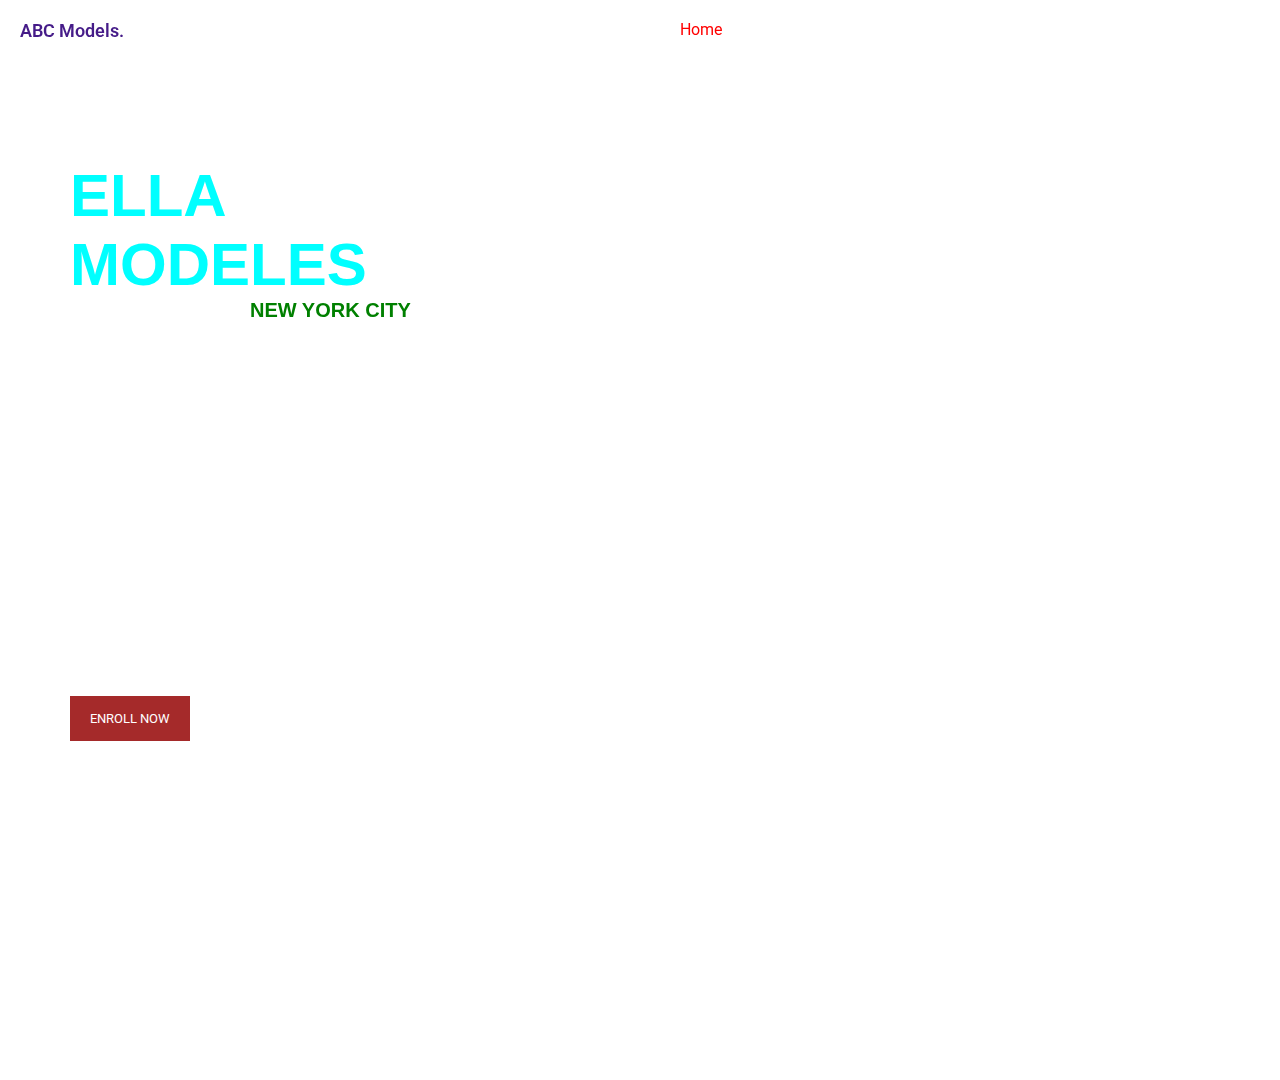
<file: index.html>
<!DOCTYPE html>
<html lang="en">
<head>
   <link rel="stylesheet" href="Style.css">
   <link rel="preconnect" href="https://fonts.googleapis.com">
<link rel="preconnect" href="https://fonts.gstatic.com" crossorigin>
<link href="https://fonts.googleapis.com/css2?family=Roboto&display=swap" rel="stylesheet">

</head>
<body>
    <header>
<div class="logo">
ABC Models.
</div>
<div class="Navbar">
 <a  id="homie" href="">Home</a>
 <a href="">Models</a>
  <a href="">About</a>
  <a href="">Apply</a>
  <a href="">Contact</a>
</div>

</header>
<h1 class="heading">ELLA <br>MODELES</h1>
<h3>NEW YORK CITY</h3>
<p>A fashion model is a person who showcases clothing, accessories, and beauty products to consumers through various mediums like runway shows, photo shoots, and advertisements. Modeling requires more than just a pretty face and a toned body. Models must have the ability to convey different emotions and attitudes with their body language and facial expressions. They must also be able to work well under pressure, follow directions, and adapt to different environments and situations. The fashion industry is constantly evolving, and models must keep up with the latest trends and styles to stay relevant. Modeling can be a competitive and demanding profession, but it can also be very rewarding, providing opportunities to travel the world, work with renowned designers, and make a significant impact on the fashion industry.</p>
<!-- <p1>Please click on Enroll in fashion design program to learn creative design skills.</p1> -->
<button class="btn">ENROLL NOW</button>
    
</body>
</html>
</file>
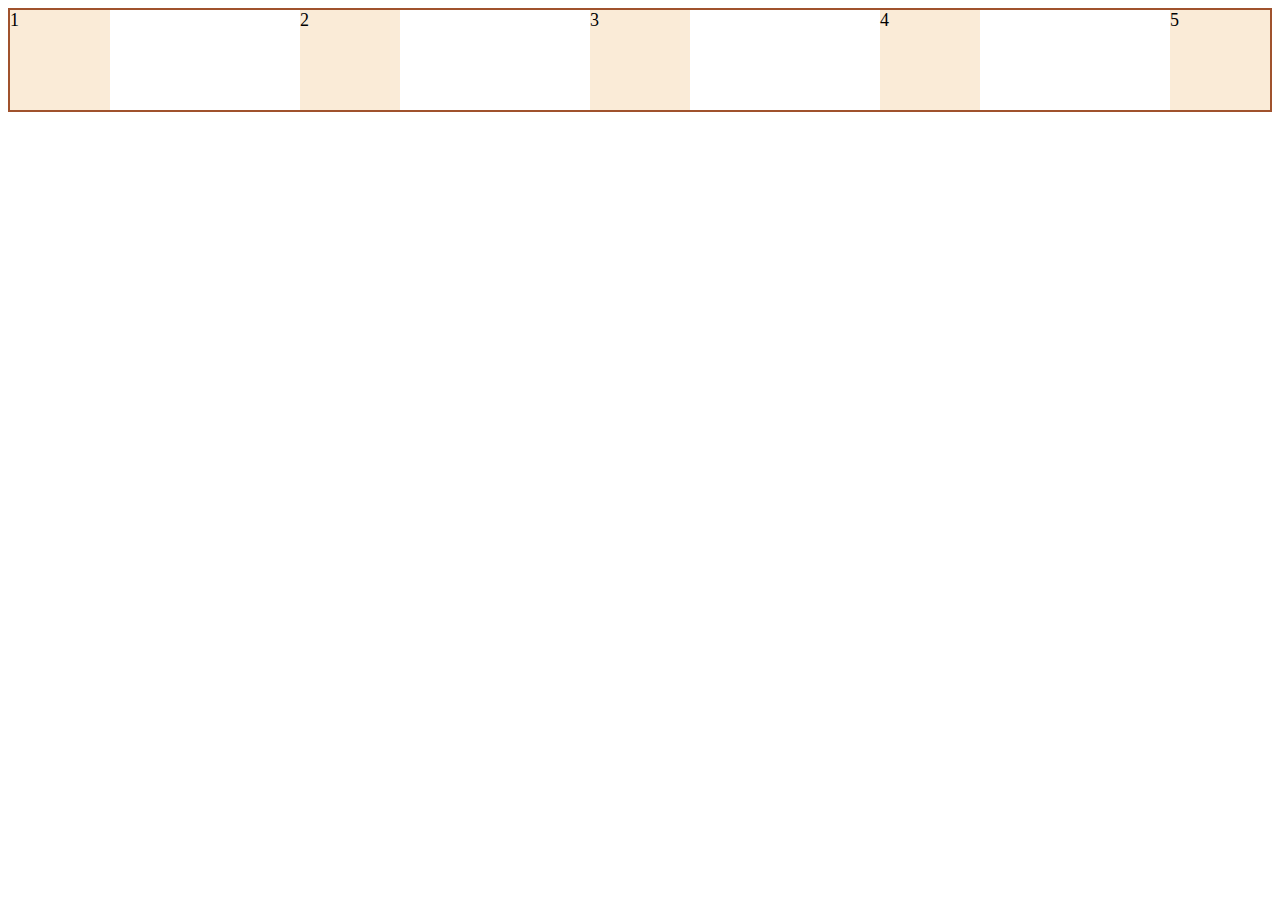
<file: flexBox.html>
<!DOCTYPE html>
<html lang="en">
<head>
<link rel="stylesheet" href="StyleBox.css">
</head>
<body>
    
    <div>1</div>
    <div>2</div>
    <div>3</div>
    <div>4</div>
    <div>5</div>
    
</body>
</html>
</file>
<file: Style.css>
body{
    background-image: url("https://i.ibb.co/HtfMdJS/bg.webp");
    margin: 0;
    height: 120vh;
}
header{
   
    padding: 20px;
    color: white;
    font-family: 'Roboto', sans-serif;
    position: sticky;
    top: 0;
}
.logo{
    /* border: 2px solid crimson; */
    
    width: 120px;
    display: inline-block;
    font-size: large;
    font-weight: 600;
    color: rgb(69, 27, 136)
    
}
.Navbar{
   
    width:600px;
    display: inline-block;
    position: absolute;
    right: 20px;
    
   
}
.Navbar>a{
    color: white;
    margin: 20px;
    text-decoration: none;
}
.Navbar>a:hover{
    color: red;
}
#homie{
    color: red;
}
.heading{
    color: aqua;
    font-size: 60px;
    font-family: 'Franklin Gothic Medium', 'Arial Narrow', Arial, sans-serif;
  
    position: relative;
    top: 60px;
    left: 70px;
    /* border: 2px solid white; */
}
.heading+h3{
color: green;
font-size: 20px;
font-family: 'Franklin Gothic Medium', 'Arial Narrow', Arial, sans-serif;
  
position: relative;
top: 20px;
left:250px;

}
.heading+h3+p{
    /* border: 2px solid salmon; */
    /* width: 600px;
    padding: 2px;
    text-align: center;
    margin: 0; */
    /* word-spacing: normal; */

text-align: justify; /* aligns text to both left and right edges */
line-height: 1.5; /* sets the space between lines to 1.5 times the font size */
font-size: 16px; /* sets the font size to 16 pixels */
font-family: Arial, sans-serif; /* sets the font family to Arial or any sans-serif font */
margin: 0; 
width: 600px;
color: white;
font-family: 'Segoe UI', Tahoma, Geneva, Verdana, sans-serif;
position: relative;
top: 100px;
left: 70px;

}
.btn{
    border: 2px solid salmon;
    width: 120px;
    padding: 15px;
   border: none;
   color: white;
   font-family: 'Roboto', sans-serif;
   background-color: brown;
   position: relative;
   top: 110px;
   left: 70px;
   cursor: pointer;
}
</file>
<file: StyleBox.css>
div{
    height: 100px;
    width: 100px;
    font-size: large;
    background-color: antiquewhite;
    
}
body{
    display: flex;
    border: 2px solid sienna;
    justify-content: center;
    justify-content: space-between;

}
</file>
